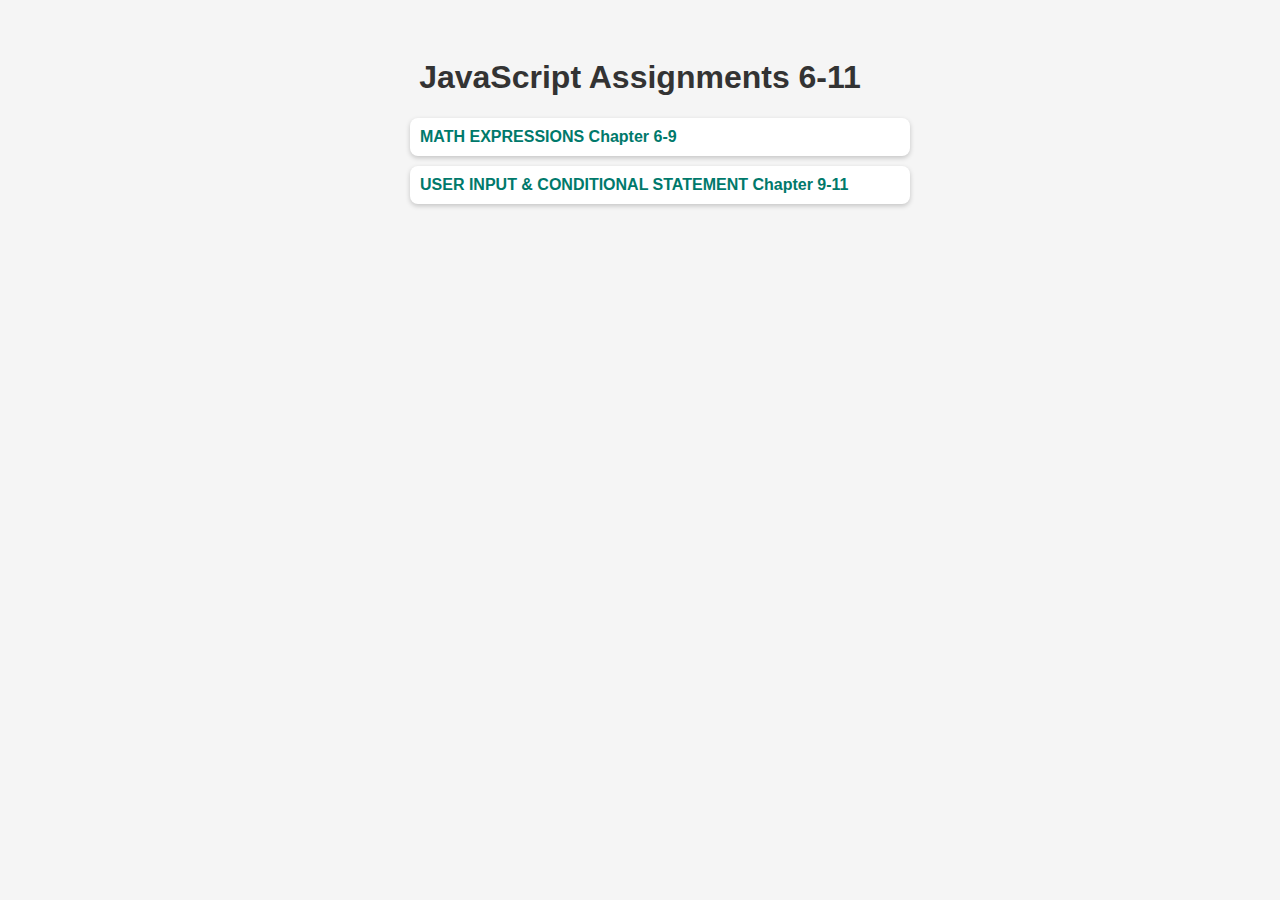
<file: index.html>
<!DOCTYPE html>
<html lang="en">
<head>
    <meta charset="UTF-8">
    <meta name="viewport" content="width=device-width, initial-scale=1.0">
    <title>chapter 6-11</title>
   <link rel="stylesheet" href="style.css">
</head>
<body>
    
<h1>JavaScript Assignments 6-11</h1>

  <ul>
    <li><a href="chapter6-9/chapter6-9.html" target="_blank">MATH EXPRESSIONS Chapter 6-9</a></li>
    <li><a href="chapter-2/chapter2.html" target="_blank">USER INPUT & CONDITIONAL STATEMENT Chapter 9-11</a></li>
  </ul>

</body>
</html>
</file>
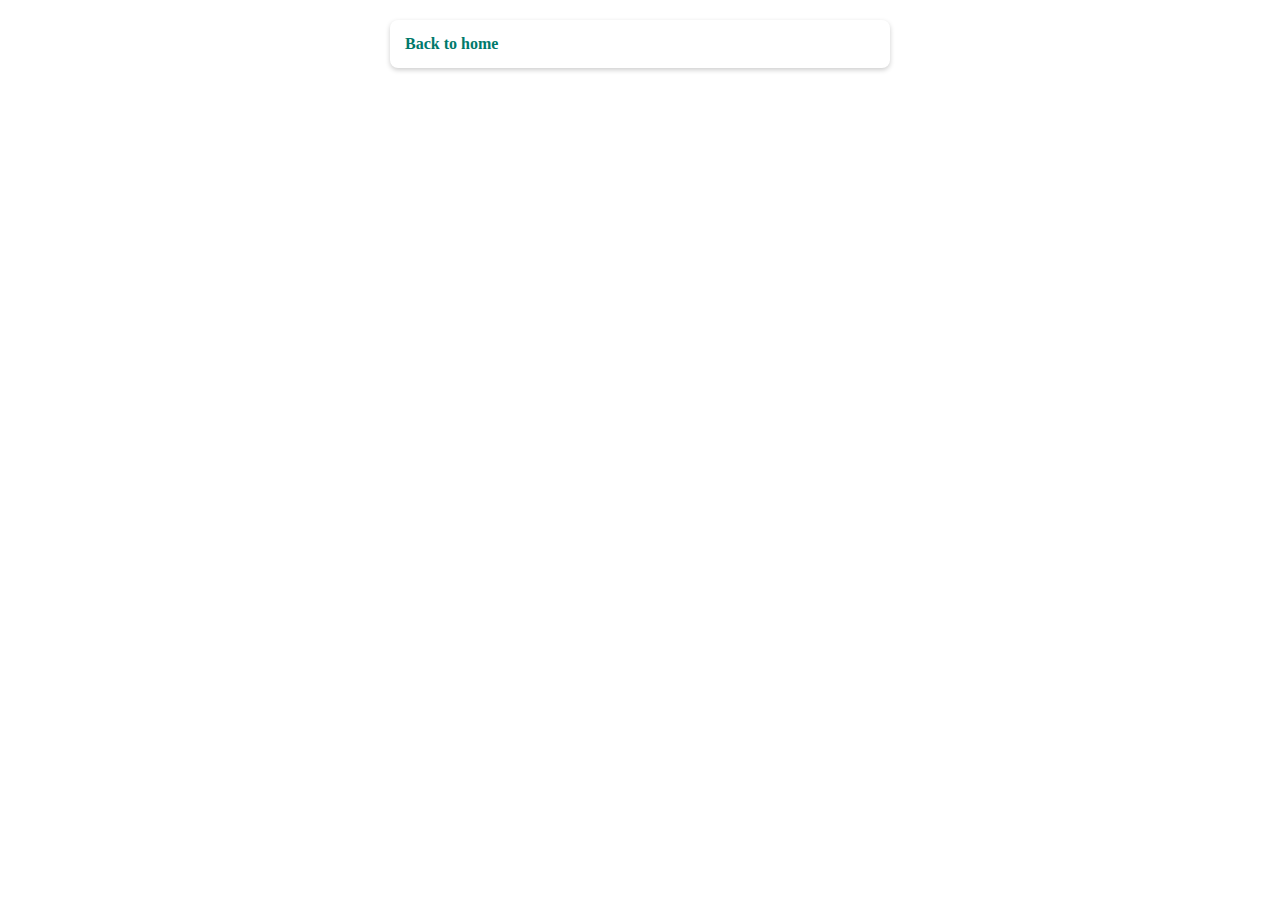
<file: chapter6-9/chapter6-9.html>
<!DOCTYPE html>
<html lang="en">
<head>
    <meta charset="UTF-8">
    <meta name="viewport" content="width=device-width, initial-scale=1.0">
    <title>VARIABLE NAMES: LEGAL & ILLEGAL </title>
    <style>
      ul {
      list-style-type: none;
      padding: 0;
      max-width: 500px;
      margin: 20px auto;
    }

    li {
      background-color: #fff;
      margin: 10px 0;
      padding: 15px;
      border-radius: 8px;
      box-shadow: 0 2px 5px rgba(0,0,0,0.2);
      transition: transform 0.2s, background-color 0.2s;
    }

    li:hover {
      background-color: #e0f7fa;
      transform: translateY(-3px);
      cursor: pointer;
    }

    a {
      text-decoration: none;
      color: #00796b;
      font-weight: bold;
      display: block;
    }

    a:hover {
      color: #004d40;
    }


    </style>
</head>
<body>
    
     <ul>
    <li><a href="/index.html">Back to home</a></li>
   
  </ul>

    <script src="chapter6-9.js"></script>
</body>
</html>
</file>
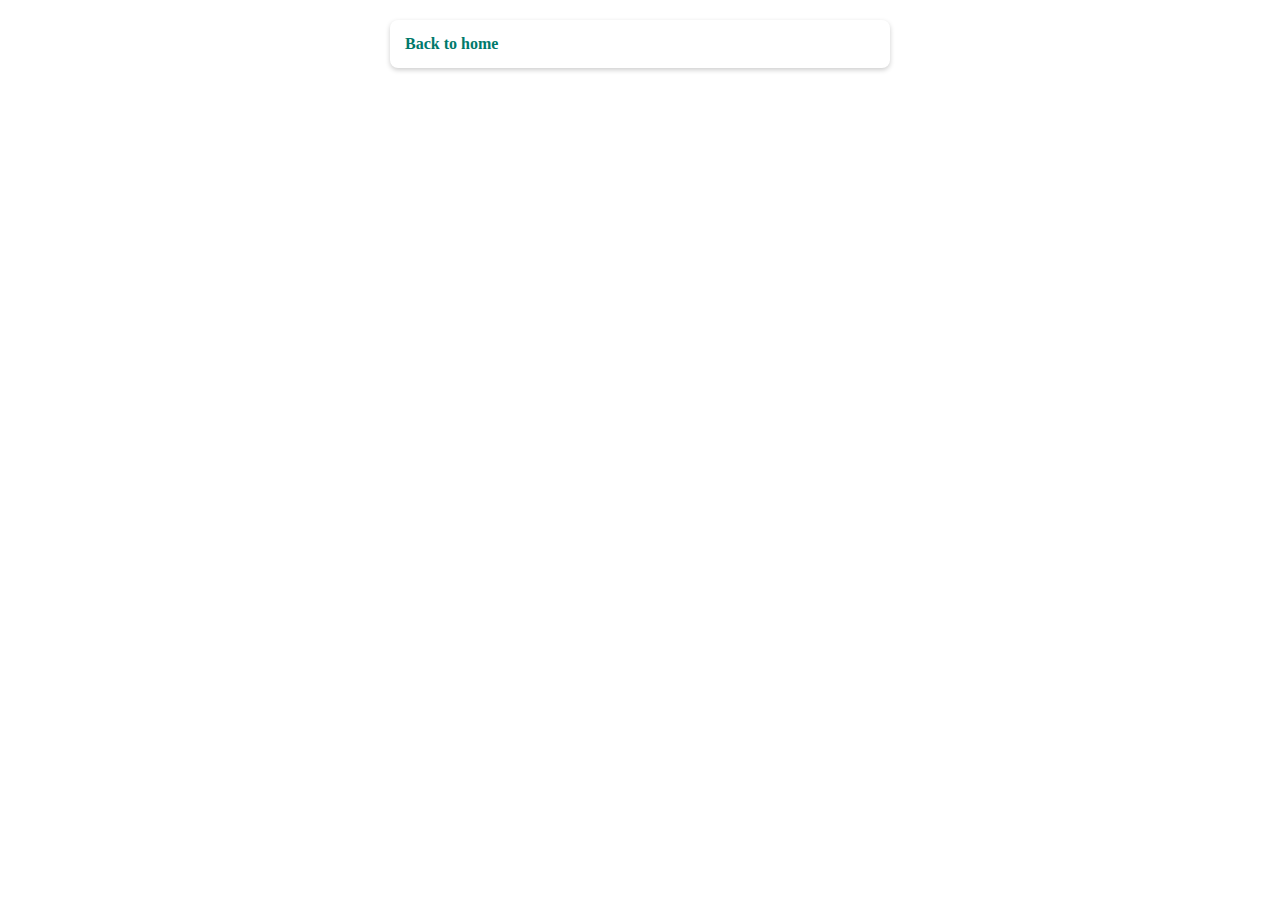
<file: chapter9-11/chapter9-11.html>
<!DOCTYPE html>
<html lang="en">
<head>
    <meta charset="UTF-8">
    <meta name="viewport" content="width=device-width, initial-scale=1.0">
    <title>USER INPUT & CONDITIONAL STATEMENT Chapter 9-11 </title>
    <style>
      ul {
      list-style-type: none;
      padding: 0;
      max-width: 500px;
      margin: 20px auto;
    }

    li {
      background-color: #fff;
      margin: 10px 0;
      padding: 15px;
      border-radius: 8px;
      box-shadow: 0 2px 5px rgba(0,0,0,0.2);
      transition: transform 0.2s, background-color 0.2s;
    }

    li:hover {
      background-color: #e0f7fa;
      transform: translateY(-3px);
      cursor: pointer;
    }

    a {
      text-decoration: none;
      color: #00796b;
      font-weight: bold;
      display: block;
    }

    a:hover {
      color: #004d40;
    }


    </style>
</head>
<body>
    
     <ul>
    <li><a href="/index.html">Back to home</a></li>
   
  </ul>

    <script src="chapter9-11.js"></script>
</body>
</html>
</file>
<file: style.css>
body {
      font-family: Arial, sans-serif;
      background-color: #f5f5f5;
      padding: 30px;
    }

    h1 {
      text-align: center;
      color: #333;
    }

    ul {
      list-style-type: none;
      max-width: 500px;
      margin: 20px auto;
    }

    li {
      background-color: #fff;
      margin: 10px 0;
      border-radius: 8px;
      box-shadow: 0 2px 5px rgba(0,0,0,0.2);
      transition: transform 0.2s, background-color 0.2s;
      padding: 10px;
    }

    li:hover {
      background-color: #e0f7fa;
      transform: translateY(-3px);
      cursor: pointer;
    }

    a {
      text-decoration: none;
      color: #00796b;
      font-weight: bold;
      display: block;
    }

    a:hover {
      color: #004d40;
    }
</file>
